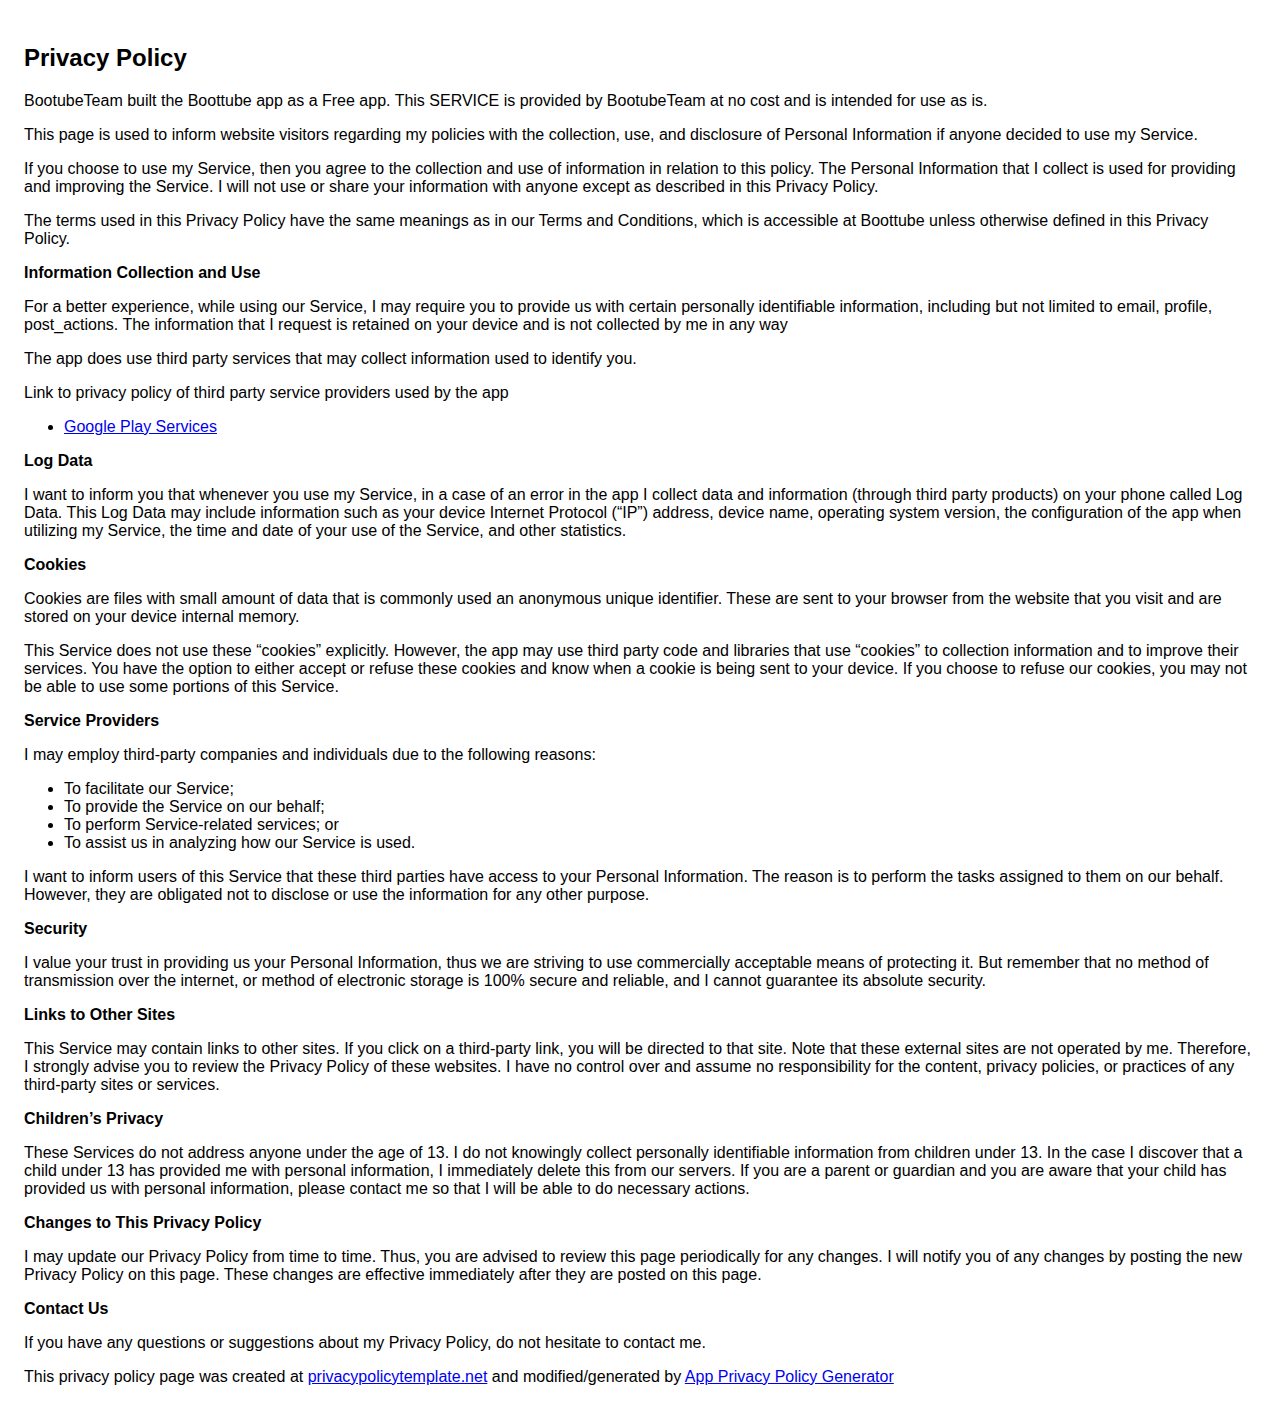
<file: index.html>
<!DOCTYPE html><html> <head> <meta charset="utf-8"> <meta name="viewport" content="width=device-width"> <title>Privacy Policy</title> <style>body{font-family: "Helvetica Neue", Helvetica, Arial, sans-serif; padding:1em;}</style></head> <body><h2>Privacy Policy</h2> <p> BootubeTeam built the Boottube app as a Free app. This SERVICE is provided by BootubeTeam at no cost and is intended for use as is.
                  </p> <p>This page is used to inform website visitors regarding my policies with the collection, use, and
                    disclosure of Personal Information if anyone decided to use my Service.
                  </p> <p>If you choose to use my Service, then you agree to the collection and use of information in relation
                    to this policy. The Personal Information that I collect is used for providing and improving the
                    Service. I will not use or share your information with anyone except as described
                    in this Privacy Policy.
                  </p> <p>The terms used in this Privacy Policy have the same meanings as in our Terms and Conditions, which is accessible
                    at Boottube unless otherwise defined in this Privacy Policy.
                  </p> <p><strong>Information Collection and Use</strong></p> <p>For a better experience, while using our Service, I may require you to provide us with certain
                    personally identifiable information, including but not limited to email, profile, post_actions. The information that I request is retained on your device and is not collected by me in any way
                  </p> <p>The app does use third party services that may collect information used to identify you.</p> <div><p>Link to privacy policy of third party service providers used by the app </p> <ul><li><a href="https://www.google.com/policies/privacy/" target="_blank">Google Play Services</a></li> <!----> <!----> <!----></ul></div> <p><strong>Log Data</strong></p> <p> I want to inform you that whenever you use my Service, in a case of an
                    error in the app I collect data and information (through third party products) on your phone
                    called Log Data. This Log Data may include information such as your device Internet Protocol (“IP”) address,
                    device name, operating system version, the configuration of the app when utilizing my Service,
                    the time and date of your use of the Service, and other statistics.
                  </p> <p><strong>Cookies</strong></p> <p>Cookies are files with small amount of data that is commonly used an anonymous unique identifier. These
                    are sent to your browser from the website that you visit and are stored on your device internal memory.
                  </p> <p>This Service does not use these “cookies” explicitly. However, the app may use third party code and libraries
                    that use “cookies” to collection information and to improve their services. You have the option to either
                    accept or refuse these cookies and know when a cookie is being sent to your device. If you choose to
                    refuse our cookies, you may not be able to use some portions of this Service.
                  </p> <p><strong>Service Providers</strong></p> <p> I may employ third-party companies and individuals due to the following reasons:</p> <ul><li>To facilitate our Service;</li> <li>To provide the Service on our behalf;</li> <li>To perform Service-related services; or</li> <li>To assist us in analyzing how our Service is used.</li></ul> <p> I want to inform users of this Service that these third parties have access to your
                    Personal Information. The reason is to perform the tasks assigned to them on our behalf. However, they
                    are obligated not to disclose or use the information for any other purpose.
                  </p> <p><strong>Security</strong></p> <p> I value your trust in providing us your Personal Information, thus we are striving
                    to use commercially acceptable means of protecting it. But remember that no method of transmission over
                    the internet, or method of electronic storage is 100% secure and reliable, and I cannot guarantee
                    its absolute security.
                  </p> <p><strong>Links to Other Sites</strong></p> <p>This Service may contain links to other sites. If you click on a third-party link, you will be directed
                    to that site. Note that these external sites are not operated by me. Therefore, I strongly
                    advise you to review the Privacy Policy of these websites. I have no control over
                    and assume no responsibility for the content, privacy policies, or practices of any third-party sites
                    or services.
                  </p> <p><strong>Children’s Privacy</strong></p> <p>These Services do not address anyone under the age of 13. I do not knowingly collect
                    personally identifiable information from children under 13. In the case I discover that a child
                    under 13 has provided me with personal information, I immediately delete this from
                    our servers. If you are a parent or guardian and you are aware that your child has provided us with personal
                    information, please contact me so that I will be able to do necessary actions.
                  </p> <p><strong>Changes to This Privacy Policy</strong></p> <p> I may update our Privacy Policy from time to time. Thus, you are advised to review
                    this page periodically for any changes. I will notify you of any changes by posting
                    the new Privacy Policy on this page. These changes are effective immediately after they are posted on
                    this page.
                  </p> <p><strong>Contact Us</strong></p> <p>If you have any questions or suggestions about my Privacy Policy, do not hesitate to contact
                    me.
                  </p> <p>This privacy policy page was created at <a href="https://privacypolicytemplate.net" target="_blank">privacypolicytemplate.net</a>                    and modified/generated by <a href="https://app-privacy-policy-generator.firebaseapp.com/" target="_blank">App Privacy Policy Generator</a></p></body></html>
</file>
